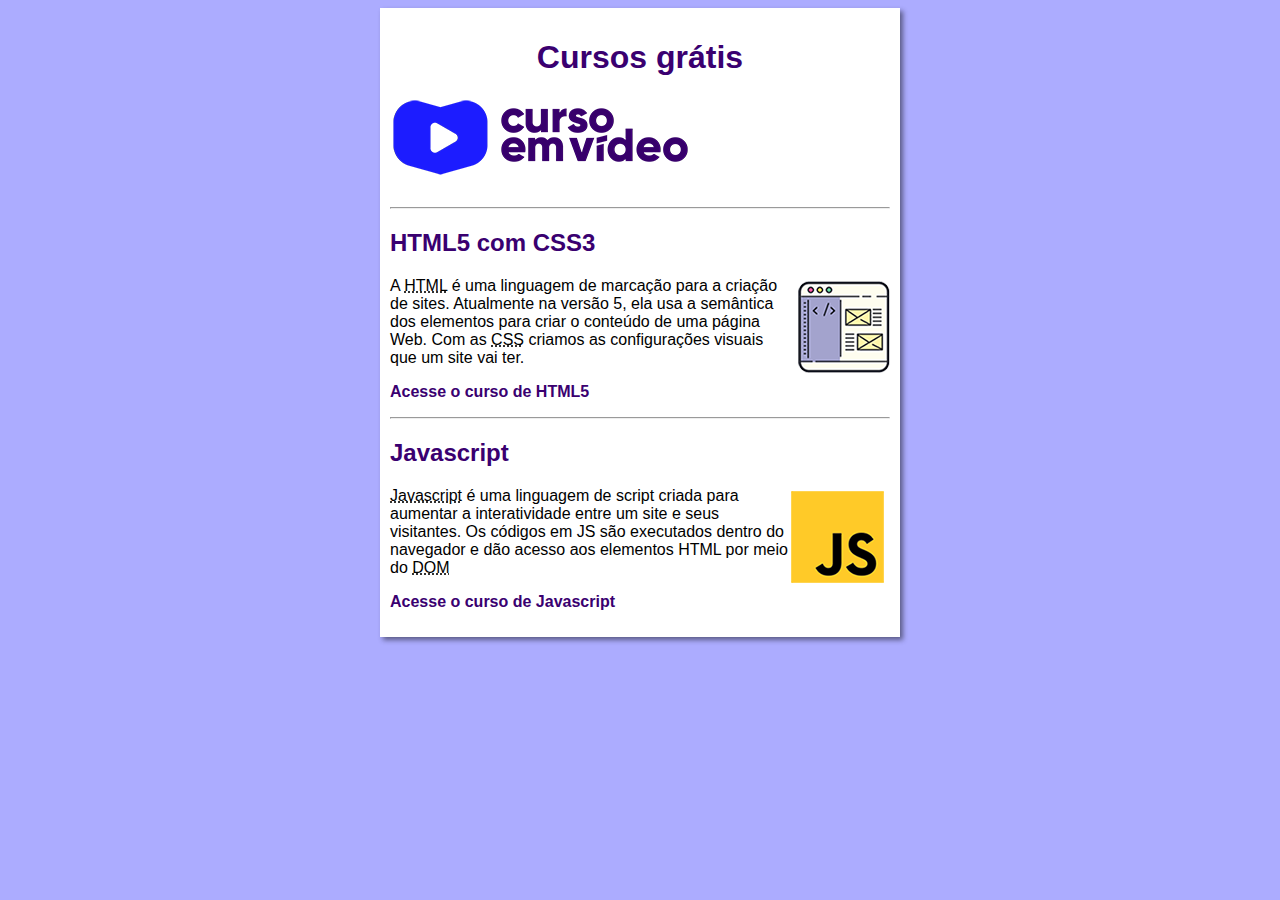
<file: index.html>
<!DOCTYPE html>
<html lang="pt-br">
<head>
    <meta charset="UTF-8">
    <meta name="viewport" content="width=device-width, initial-scale=1.0">
    <title>Curso em vídeo</title>
    <link rel="stylesheet" href="estilos/style.css">
</head>
<body>
    <main>
        <header>
                <h1>Cursos grátis</h1>
                <img class="logo-curso" src="imagens/curso-em-video-cor.png" alt="logo do curso em vídeo">
        </header>
        <br><hr>
        <article>
            <h2>HTML5 com CSS3</h2>
            <img class="lado" src="imagens/curso-html-css.png" alt="logo do HTML e CSS">
            <p>A <abbr title="HyperText Markup Language">HTML</abbr> é uma linguagem de marcação para a criação de sites. Atualmente na versão 5, ela usa a semântica dos elementos para criar o conteúdo de uma página Web. Com as <abbr title="Cascading Style Sheets">CSS</abbr> criamos as configurações visuais que um site vai ter.</p>
            <p><a href="curso-html.html">Acesse o curso de HTML5</a></p>
        </article>
        <hr>
        <article>
            <h2>Javascript</h2>
            <img class="lado" src="imagens/curso-javascript.png" alt="logo do Javascript">
            <p><abbr title="Javascript">Javascript</abbr> é uma linguagem de script criada para aumentar a interatividade entre um site e seus visitantes. Os códigos em JS são executados dentro do navegador e dão acesso aos elementos HTML por meio do <abbr title="Documento Object Model"> DOM</abbr></p>
            <p><a href="curso-js.html">Acesse o curso de Javascript</a></p>
        </article>
    </main>
</body>
</html>
</file>
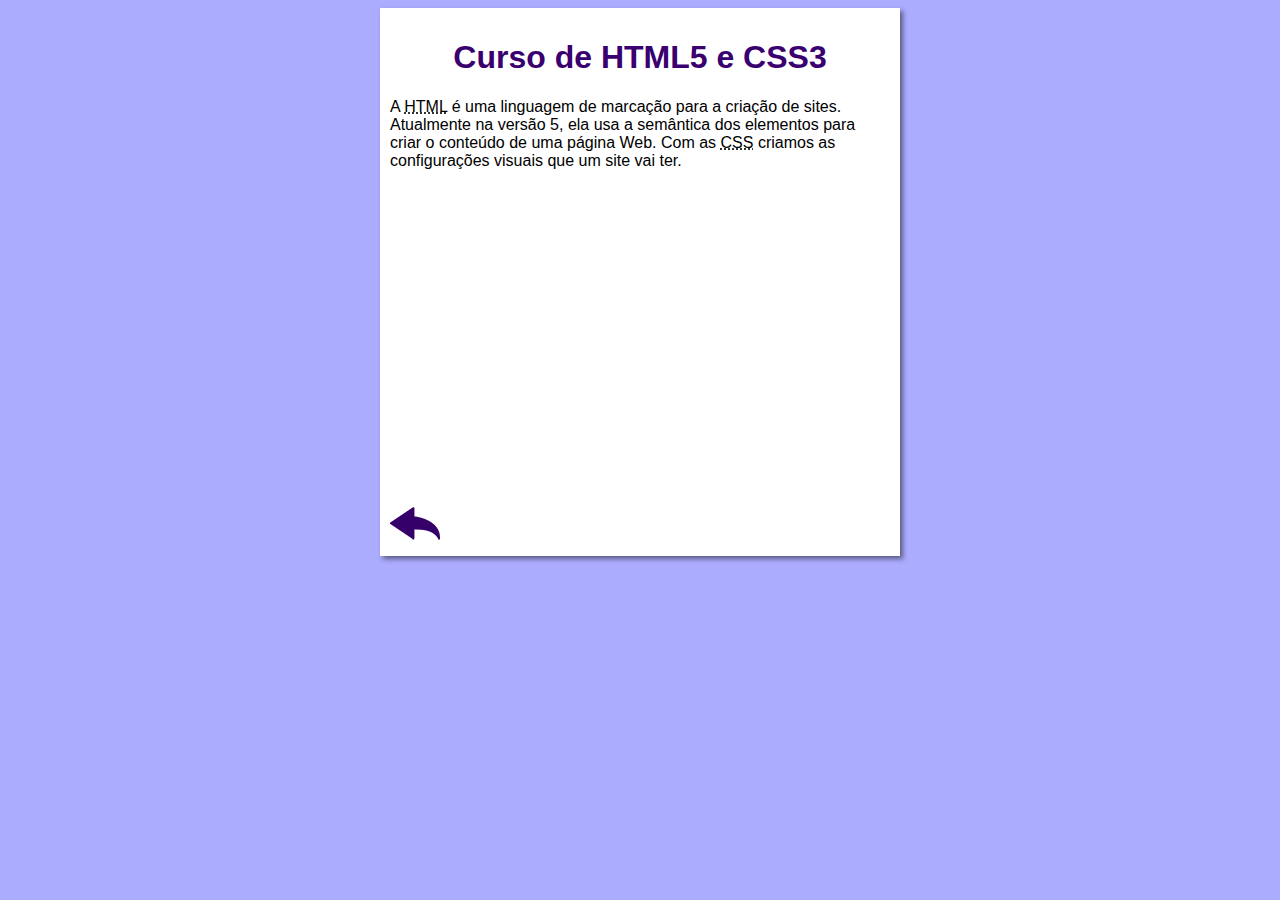
<file: curso-html.html>
<!DOCTYPE html>
<html lang="pt-br">
<head>
    <meta charset="UTF-8">
    <meta name="viewport" content="width=device-width, initial-scale=1.0">
    <title>Curso de HTML</title>
    <link rel="stylesheet" href="estilos/style.css">
</head>
<body>
    <main>
        <header>
            <h1>Curso de HTML5 e CSS3</h1>
        </header>
        <article>
            <p>A <abbr title="HyperText Markup Language">HTML</abbr> é uma linguagem de marcação para a criação de sites. Atualmente na versão 5, ela usa a semântica dos elementos para criar o conteúdo de uma página Web. Com as <abbr title="Cascading Style Sheets">CSS</abbr> criamos as configurações visuais que um site vai ter.</p>
    
            <iframe width="560" height="315" src="https://www.youtube.com/embed/riSVzwlSnhw?si=pHnDSwDO5GM5IJtS" title="YouTube video player" frameborder="0" allow="accelerometer; autoplay; clipboard-write; encrypted-media; gyroscope; picture-in-picture; web-share" referrerpolicy="strict-origin-when-cross-origin" allowfullscreen></iframe>
    
            <a href="index.html"><img src="imagens/btn-back.png" alt="voltar"></a>
        </article>
    </main>
</body>
</html>
</file>
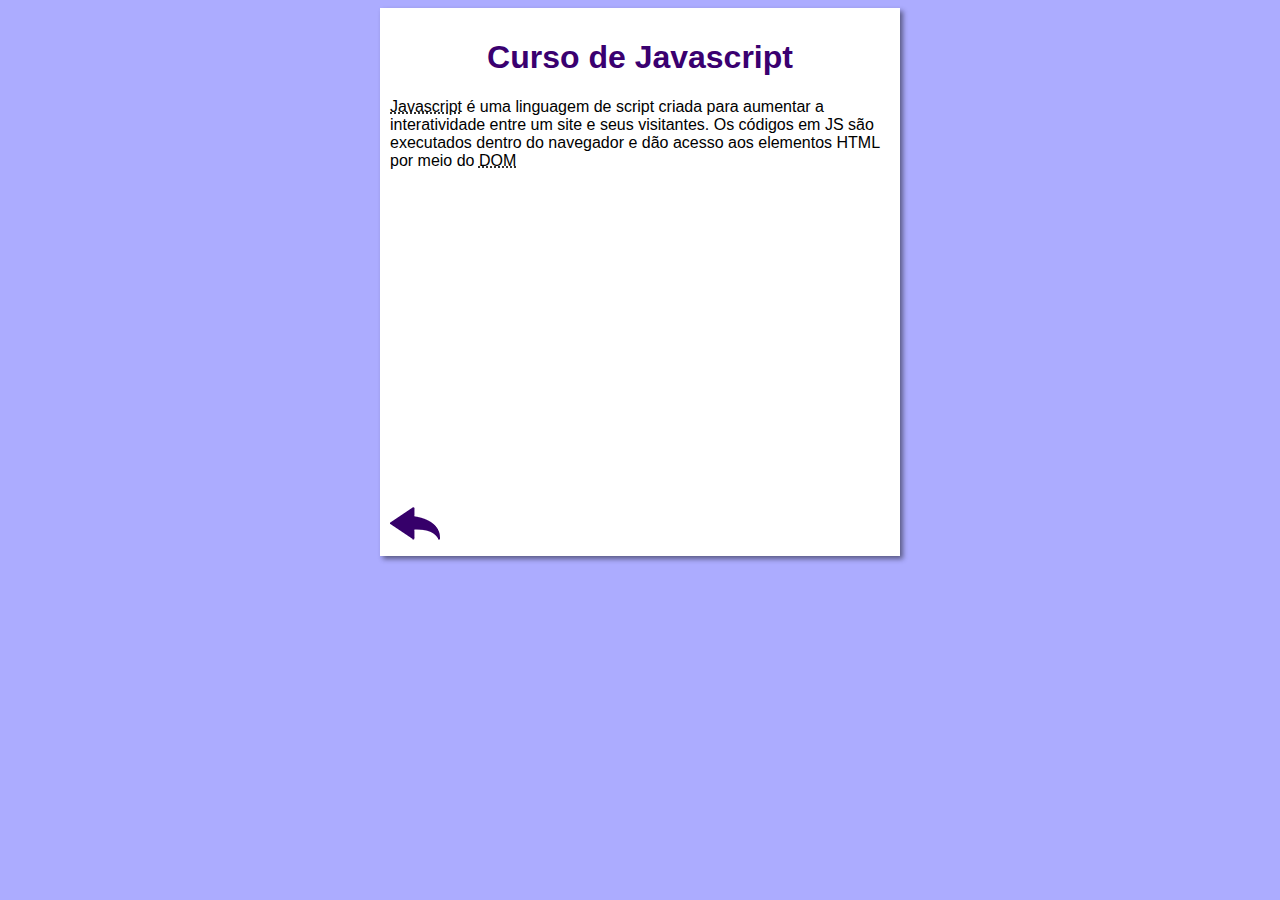
<file: curso-js.html>
<!DOCTYPE html>
<html lang="pt-br">
<head>
    <meta charset="UTF-8">
    <meta name="viewport" content="width=device-width, initial-scale=1.0">
    <title>Curso de Javascript</title>
    <link rel="stylesheet" href="estilos/style.css">
</head>
<body>
    <main>
        <header>
            <h1>Curso de Javascript</h1>
        </header>
        <article>
            <p><abbr title="Javascript">Javascript</abbr> é uma linguagem de script criada para aumentar a interatividade entre um site e seus visitantes. Os códigos em JS são executados dentro do navegador e dão acesso aos elementos HTML por meio do <abbr title="Documento Object Model"> DOM</abbr></p>

            <iframe width="560" height="315" src="https://www.youtube.com/embed/BXqUH86F-kA?si=KNOPv7p3H2J3TFw4" title="YouTube video player" frameborder="0" allow="accelerometer; autoplay; clipboard-write; encrypted-media; gyroscope; picture-in-picture; web-share" referrerpolicy="strict-origin-when-cross-origin" allowfullscreen></iframe>

            <a href="index.html"><img src="imagens/btn-back.png" alt="voltar"></a>
        </article>
    </main>
</body>
</html>
</file>
<file: estilos/style.css>
* {
    font-family: Arial, Helvetica, sans-serif;
    font-size: 16px;
}

body {
    background-color: #acacff;
}

main {
    background-color: white;
    width: 500px;
    margin: auto;
    padding: 10px;
    box-shadow: 3px 3px 5px rgba(0, 0, 0, 0.473);
}

h1 {
    font-size: 2em;
    color: rgb(58, 0, 112);
    text-align: center;
}

h2 {
    font-size: 1.5em;
    color: rgb(58, 0, 112);
}

img.lado {
    float: right;
}

a {
    text-decoration: none;
    font-weight: bold;
    color: rgb(58, 0, 112);
}

a:hover {
    text-decoration: underline;
    color: rgb(26, 26, 255);
}
</file>
